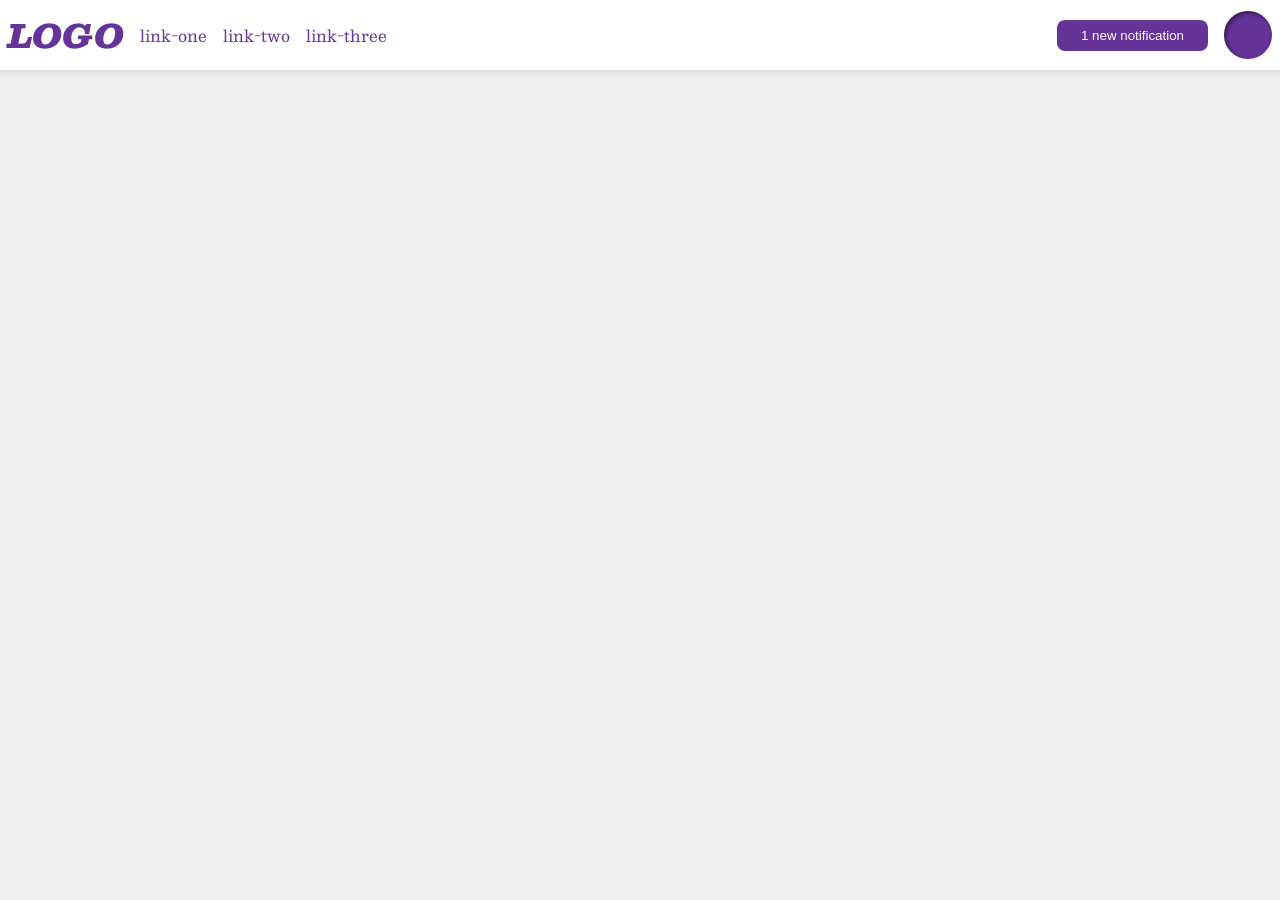
<file: foundations/flex/03-flex-header-2/index.html>
<!DOCTYPE html>
<html lang="en">
  <head>
    <meta charset="UTF-8">
    <meta http-equiv="X-UA-Compatible" content="IE=edge">
    <meta name="viewport" content="width=device-width, initial-scale=1.0">
    <title>Flex Header 2</title>
    <link rel="stylesheet" href="style.css">
  </head>
  <body>
    <div class="header">
      <div class="left">
        <div class="logo">
          LOGO
        </div>
        <ul class="links">
          <li><a href="https://google.com">link-one</a></li>
          <li><a href="https://google.com">link-two</a></li>
          <li><a href="https://google.com">link-three</a></li>
        </ul>
      </div>
      <div class="right">
        <button class="notifications">
          1 new notification
        </button>
        <div class="profile-image"></div>
      </div>
    </div>
  </body>
</html>
</file>
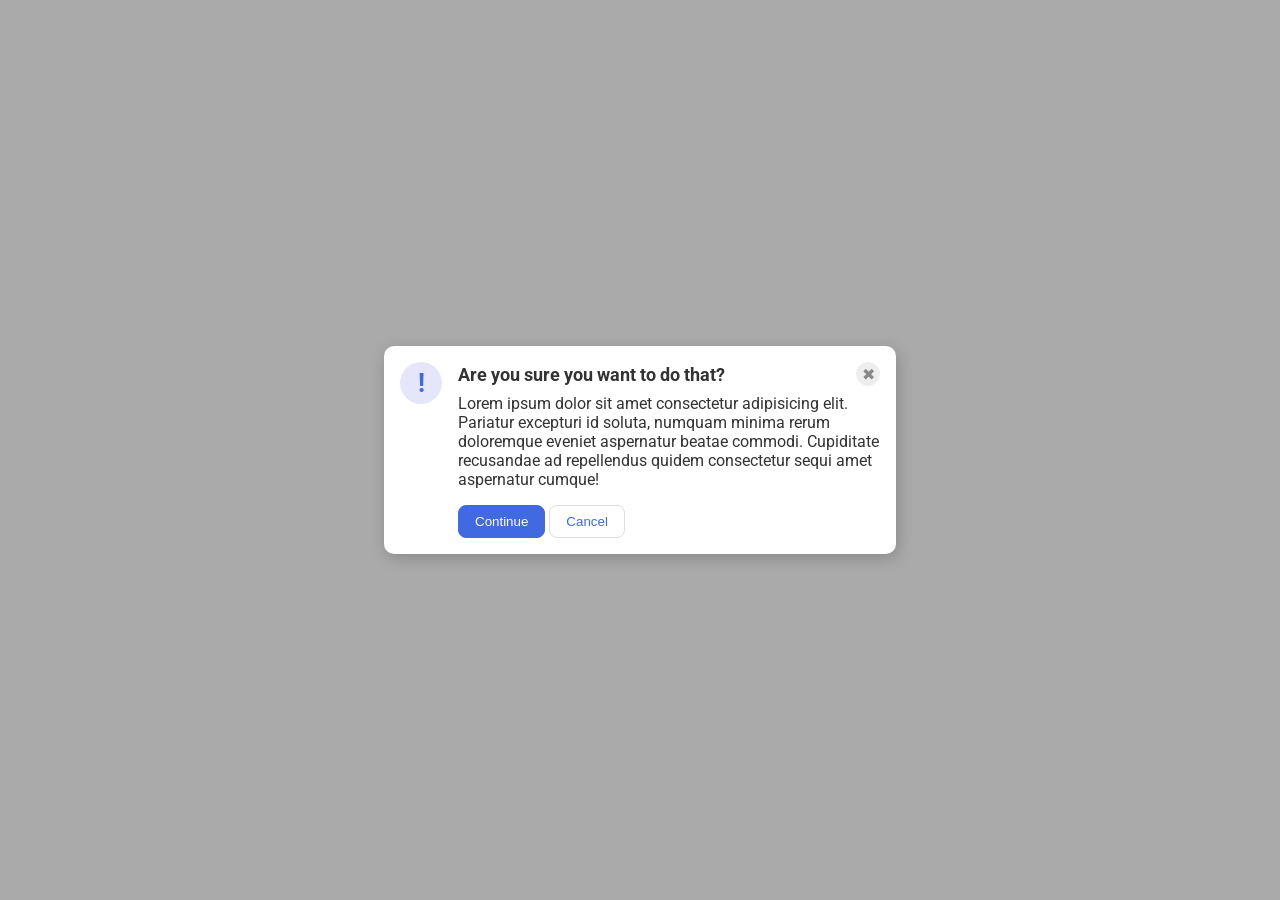
<file: foundations/flex/05-flex-modal/index.html>
<!DOCTYPE html>
<html lang="en">
  <head>
    <meta charset="UTF-8">
    <meta http-equiv="X-UA-Compatible" content="IE=edge">
    <meta name="viewport" content="width=device-width, initial-scale=1.0">
    <link rel="stylesheet" href="style.css">
    <title>Modal</title>
  </head>
  <body>
    <div class="modal">
      <div class="icon">!</div>
      <div class="container">
        <div class="header">Are you sure you want to do that?
          <button class="close-button">✖</button>
        </div>
        <div class="text">Lorem ipsum dolor sit amet consectetur adipisicing elit. Pariatur excepturi id soluta, numquam minima rerum doloremque eveniet aspernatur beatae commodi. Cupiditate recusandae ad repellendus quidem consectetur sequi amet aspernatur cumque!</div>
        <button class="continue">Continue</button>
        <button class="cancel">Cancel</button>
      </div>
    </div>
  </body>
</html>
</file>
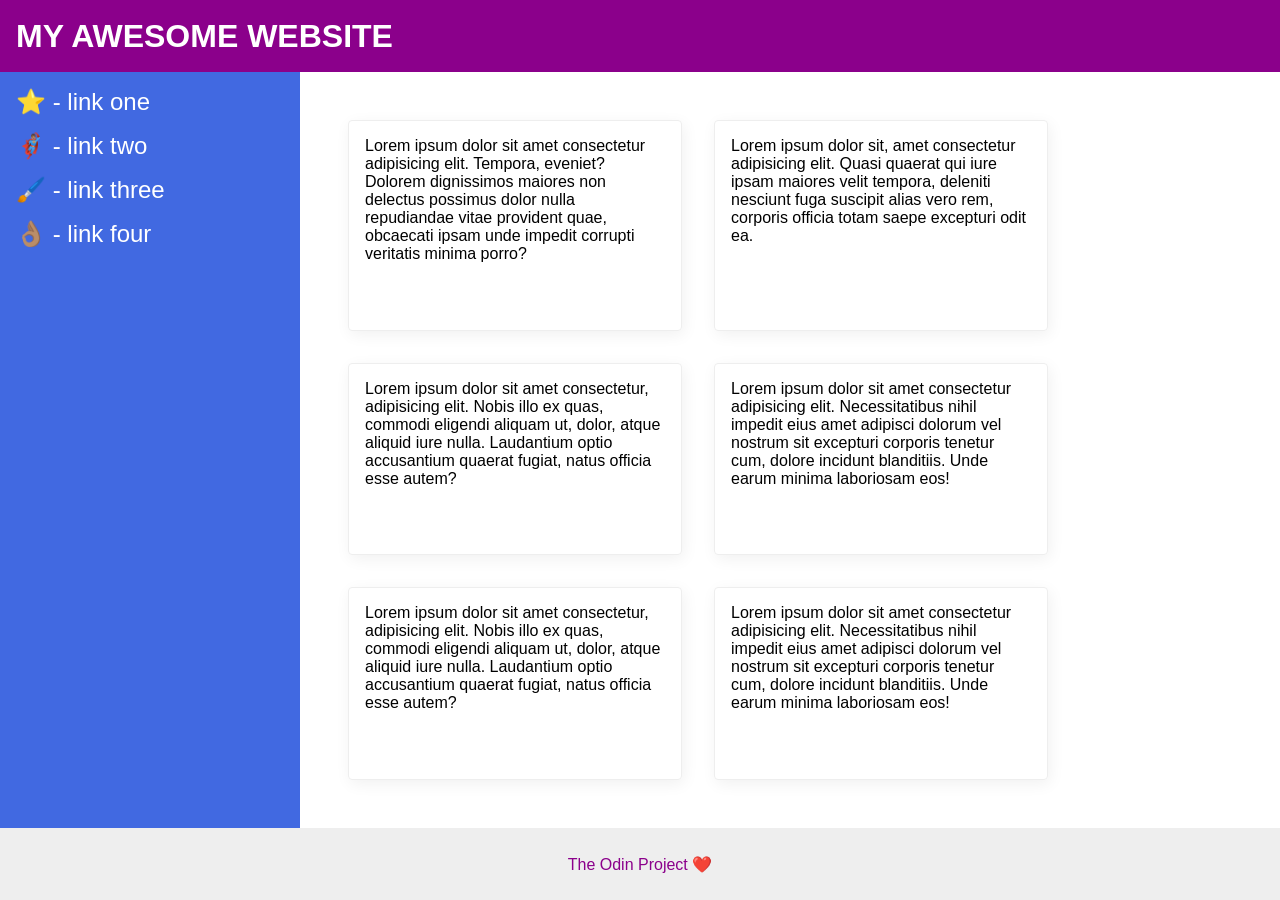
<file: foundations/flex/07-flex-layout-2/index.html>
<!DOCTYPE html>
<html lang="en">
  <head>
    <meta charset="UTF-8">
    <meta http-equiv="X-UA-Compatible" content="IE=edge">
    <meta name="viewport" content="width=device-width, initial-scale=1.0">
    <title>The Holy Grail</title>
    <link rel="stylesheet" href="style.css">
  </head>
  <body>
    <div class="header">
      MY AWESOME WEBSITE
    </div>
    <div class="body">
      <div class="sidebar">
        <ul>
          <li><a href="#">⭐ - link one</a></li>
          <li><a href="#">🦸🏽‍♂️ - link two</a></li>
          <li><a href="#">🖌️ - link three</a></li>
          <li><a href="#">👌🏽 - link four</a></li>
        </ul>
      </div>
      <div class="container">
        <div class="card">Lorem ipsum dolor sit amet consectetur adipisicing elit. Tempora, eveniet? Dolorem dignissimos maiores non delectus possimus dolor nulla repudiandae vitae provident quae, obcaecati ipsam unde impedit corrupti veritatis minima porro?</div>
        <div class="card">Lorem ipsum dolor sit, amet consectetur adipisicing elit. Quasi quaerat qui iure ipsam maiores velit tempora, deleniti nesciunt fuga suscipit alias vero rem, corporis officia totam saepe excepturi odit ea.</div>
        <div class="card">Lorem ipsum dolor sit amet consectetur, adipisicing elit. Nobis illo ex quas, commodi eligendi aliquam ut, dolor, atque aliquid iure nulla. Laudantium optio accusantium quaerat fugiat, natus officia esse autem?</div>
        <div class="card">Lorem ipsum dolor sit amet consectetur adipisicing elit. Necessitatibus nihil impedit eius amet adipisci dolorum vel nostrum sit excepturi corporis tenetur cum, dolore incidunt blanditiis. Unde earum minima laboriosam eos!</div>
        <div class="card">Lorem ipsum dolor sit amet consectetur, adipisicing elit. Nobis illo ex quas, commodi eligendi aliquam ut, dolor, atque aliquid iure nulla. Laudantium optio accusantium quaerat fugiat, natus officia esse autem?</div>
        <div class="card">Lorem ipsum dolor sit amet consectetur adipisicing elit. Necessitatibus nihil impedit eius amet adipisci dolorum vel nostrum sit excepturi corporis tenetur cum, dolore incidunt blanditiis. Unde earum minima laboriosam eos!</div>
      </div>
    </div>
    <div class="footer">
      The Odin Project ❤️
    </div>
  </body>
</html>
</file>
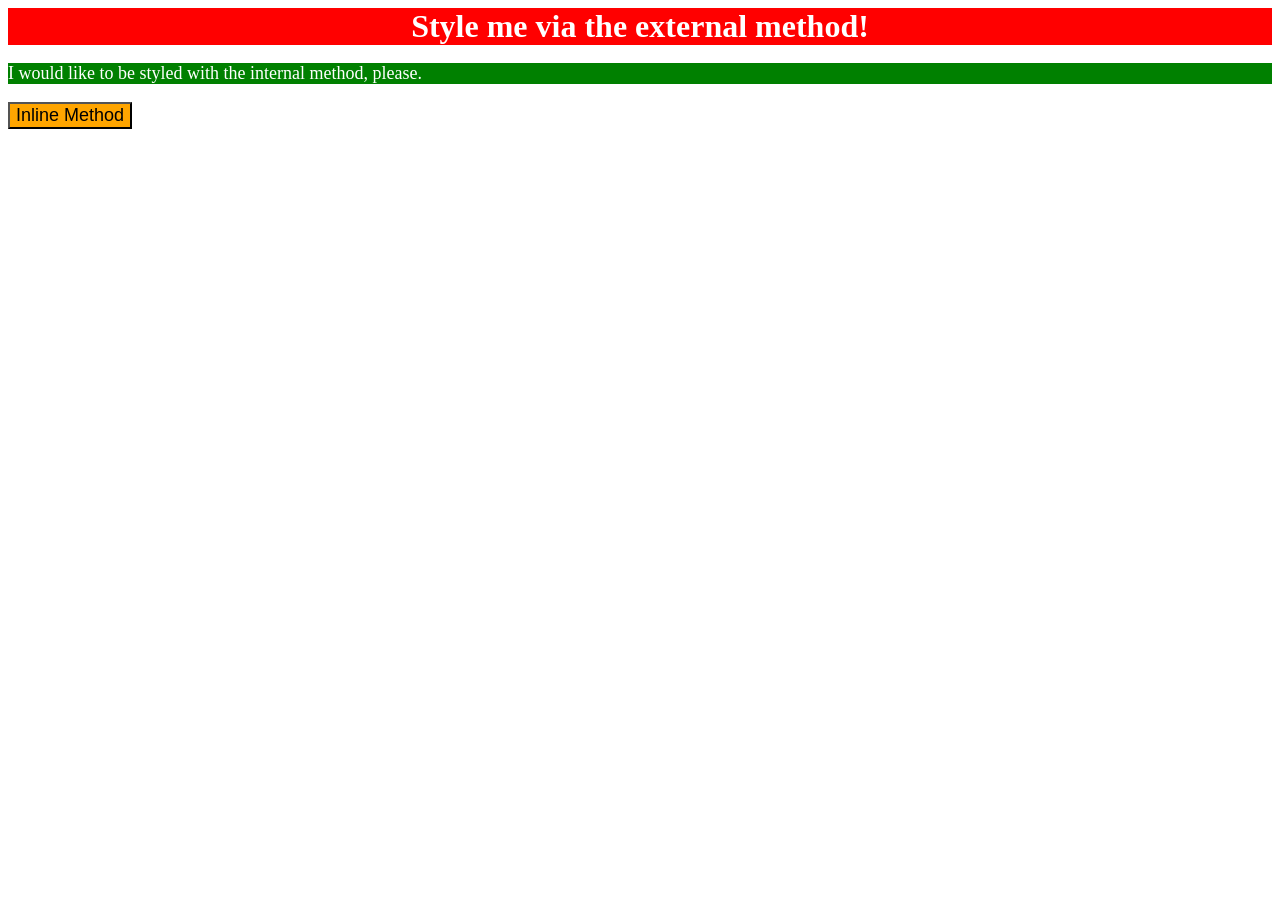
<file: foundations/intro-to-css/01-css-methods/index.html>
<!DOCTYPE html>
<html lang="en">
  <head>
    <style>
      p {
        background-color: green;
      }
      p {
        color: white;
      }
      p {
        font-size: 18px;
      }
    </style>
    <link rel="stylesheet" href="style.css">
    <meta charset="UTF-8">
    <meta http-equiv="X-UA-Compatible" content="IE=edge">
    <meta name="viewport" content="width=device-width, initial-scale=1.0">
    <title>Methods for Adding CSS</title>
  </head>
  <body>
    <div>Style me via the external method!</div>
    <p>I would like to be styled with the internal method, please.</p>
    <button style="background-color: orange; font-size: 18px;">Inline Method</button>
  </body>
</html>
</file>
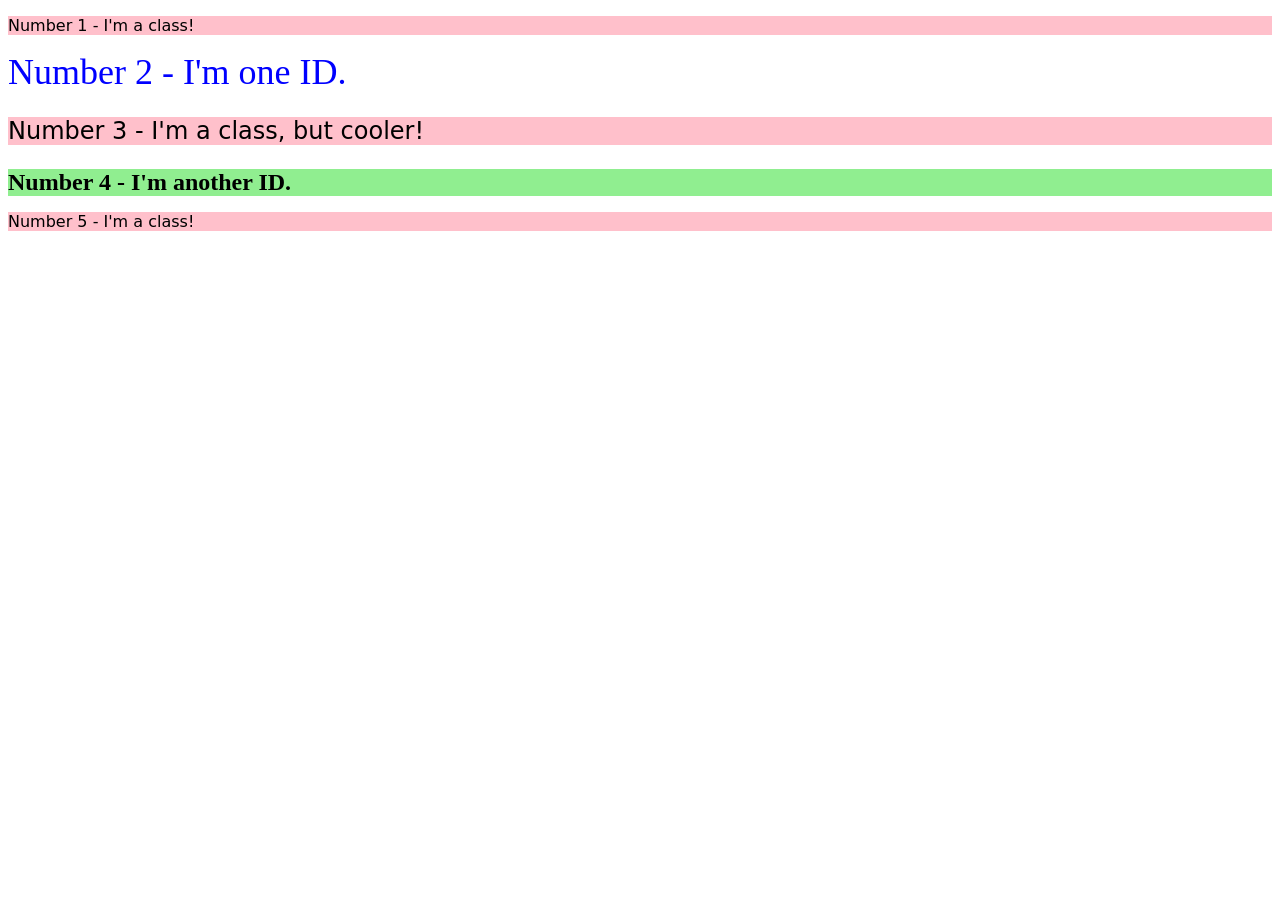
<file: foundations/intro-to-css/02-class-id-selectors/index.html>
<!DOCTYPE html>
<html lang="en">
  <head>
    <meta charset="UTF-8">
    <meta http-equiv="X-UA-Compatible" content="IE=edge">
    <meta name="viewport" content="width=device-width, initial-scale=1.0">
    <title>Class and ID Selectors</title>
    <link rel="stylesheet" href="style.css">
  </head>
  <body>
    <p class="numberOne">Number 1 - I'm a class!</p>
    <div id="numberTwo">Number 2 - I'm one ID.</div>
    <p class="numberThree">Number 3 - I'm a class, but cooler!</p>
    <div id="numberFour">Number 4 - I'm another ID.</div>
    <p class="numberFive">Number 5 - I'm a class!</p>
  </body>
</html>
</file>
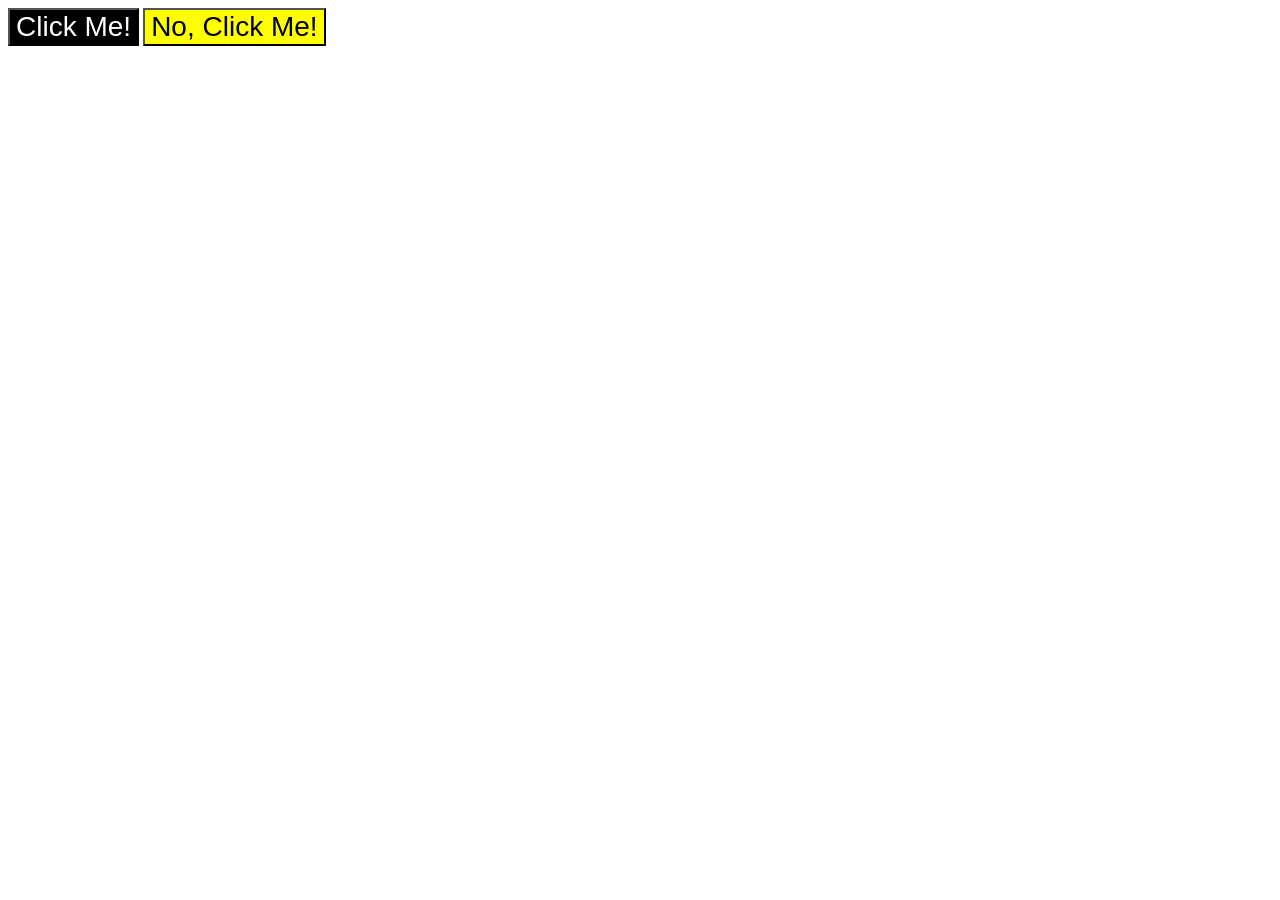
<file: foundations/intro-to-css/03-grouping-selectors/index.html>
<!DOCTYPE html>
<html lang="en">
  <head>
    <meta charset="UTF-8">
    <meta http-equiv="X-UA-Compatible" content="IE=edge">
    <meta name="viewport" content="width=device-width, initial-scale=1.0">
    <title>Grouping Selectors</title>
    <link rel="stylesheet" href="style.css">
  </head>
  <body>
    <button class="black">Click Me!</button>
    <button class="yellow">No, Click Me!</button>
  </body>
</html>
</file>
<file: foundations/flex/03-flex-header-2/style.css>
/* this is some magical font-importing.  
you'll learn about it later. */
@import url('https://fonts.googleapis.com/css2?family=Besley:ital,wght@0,400;1,900&display=swap');

body {
  margin: 0;
  background: #eee;
  font-family: Besley, serif;
}

.header {
  display: flex;
  justify-content: space-between;
  padding: 8px;
  background: white;
  border-bottom: 1px solid #ddd;
  box-shadow: 0 0 8px rgba(0,0,0,.1);
}

.profile-image {
  background: rebeccapurple;
  box-shadow: inset 2px 2px 4px rgba(0,0,0,.5);
  border-radius: 50%;
  width: 48px;
  height: 48px;
}

.logo {
  color: rebeccapurple;
  font-size: 32px;
  font-weight: 900;
  font-style: italic;
}

button {
  border: none;
  border-radius: 8px;
  background: rebeccapurple;
  color: white;
  padding: 8px 24px;
}

a {
  /* this removes the line under our links */
  text-decoration: none;
  color: rebeccapurple;
}

ul {
  list-style-type: none;
  display: flex;
  justify-content: flex-start;
  align-items: center;
  margin: 0;
  padding: 0;
  gap: 16px;
}

.left, .right {
  display: flex;
  align-items: center;
  gap: 16px;
}
</file>
<file: foundations/flex/05-flex-modal/style.css>
@import url('https://fonts.googleapis.com/css2?family=Roboto:wght@400;700&display=swap');

html, body {
  height: 100%;
}

body {
  font-family: Roboto, sans-serif;
  margin: 0;
  background: #aaa;
  color: #333;
  /* I'll give you this one for free lol */
  display: flex;
  align-items: center;
  justify-content: center;
}

.modal {
  background: white;
  width: 480px;
  border-radius: 10px;
  box-shadow: 2px 4px 16px rgba(0,0,0,.2);
  display: flex;
  gap: 16px;
  padding: 16px;
}

.icon {
  color: royalblue;
  font-size: 26px;
  font-weight: 700;
  background: lavender;
  width: 42px;
  height: 42px;
  border-radius: 50%;
  display: flex;
  align-items: center;
  justify-content: center;
  flex-shrink: 0;
}

.close-button {
  background: #eee;
  border-radius: 50%;
  color: #888;
  font-weight: 400;
  font-size: 16px;
  height: 24px;
  width: 24px;
  display: flex;
  align-items: center;
  justify-content: center;
  border: 1px solid #eee;
  padding: 0;

}

button {
  cursor: pointer;
  padding: 8px 16px;
  border-radius: 8px;
}

button.continue {
  background: royalblue;
  border: 1px solid royalblue;
  color: white;
}

button.cancel {
  background: white;
  border: 1px solid #ddd;
  color: royalblue;
}

.header {
  display: flex;
  align-items: center;
  justify-content: space-between;
  font-size: 18px;
  font-weight: 700;
  margin-bottom: 8px;
}

.text {
  margin-bottom: 16px;
}
</file>
<file: foundations/flex/07-flex-layout-2/style.css>
body {
  font-family: -apple-system, BlinkMacSystemFont, 'Segoe UI', Roboto, Oxygen, Ubuntu, Cantarell, 'Open Sans', 'Helvetica Neue', sans-serif;
  margin: 0;
  min-height: 100vh;
  display: flex;
  flex-direction: column;
}

.header {
  height: 72px;
  background: darkmagenta;
  color: white;
  display: flex;
  align-items: center;
  font-size: 32px;
  font-weight: 900;
  padding: 0 16px;
}

.footer {
  height: 72px;
  background: #eee;
  color: darkmagenta;
  display: flex;
  align-items: center;
  justify-content: center;
}

.sidebar {
  width: 300px;
  background: royalblue;
  box-sizing: border-box;
  display: flex;
  flex-shrink: 0;
  margin: 0;
  padding: 16px;
}

.card {
  border: 1px solid #eee;
  box-shadow: 2px 4px 16px rgba(0,0,0,.06);
  border-radius: 4px;
  padding: 16px;
  width: 300px;
}

a {
  color: white;
  text-decoration: none;
  font-size: 24px;

}

.body {
  display: flex;
  flex: 1;
}

ul {
  list-style-type: none;
  margin: 0;
  padding: 0;
}

li {
  margin-bottom: 16px;
}

.container {
  padding: 48px;
  display: flex;
  flex-wrap: wrap;
  gap: 32px;
}
</file>
<file: foundations/intro-to-css/01-css-methods/style.css>
div {
    background-color: red;
}
div {
    color: white;
}
div {
    font-size: 32px;
}
div {
    text-align: center;
}
div {
    font-weight: bold;
}
</file>
<file: foundations/intro-to-css/02-class-id-selectors/style.css>
/* Add CSS Styling */
.numberOne {
    background-color: pink;
    font-family: Verdana, "DejaVu Sans", sans-serif;
}
#numberTwo {
    color: blue;
    font-size: 36px;
}
.numberThree {
    background-color: pink;
    font-family: Verdana, "DejaVu Sans", sans-serif;
    font-size: 24px;
}
#numberFour {
    background-color: lightgreen;
    font-size: 24px;
    font-weight: bold;
}
.numberFive {
    background-color: pink;
    font-family: Verdana, "DejaVu Sans", sans-serif;
}
</file>
<file: foundations/intro-to-css/03-grouping-selectors/style.css>
.black,
.yellow {
    font-family: 'Helvetica', 'Times New Roman', sans-serif;
    font-size: 28px;
}
.black {
    color: white;
    background-color: black;
}
.yellow {
    background-color: yellow;
}
</file>
